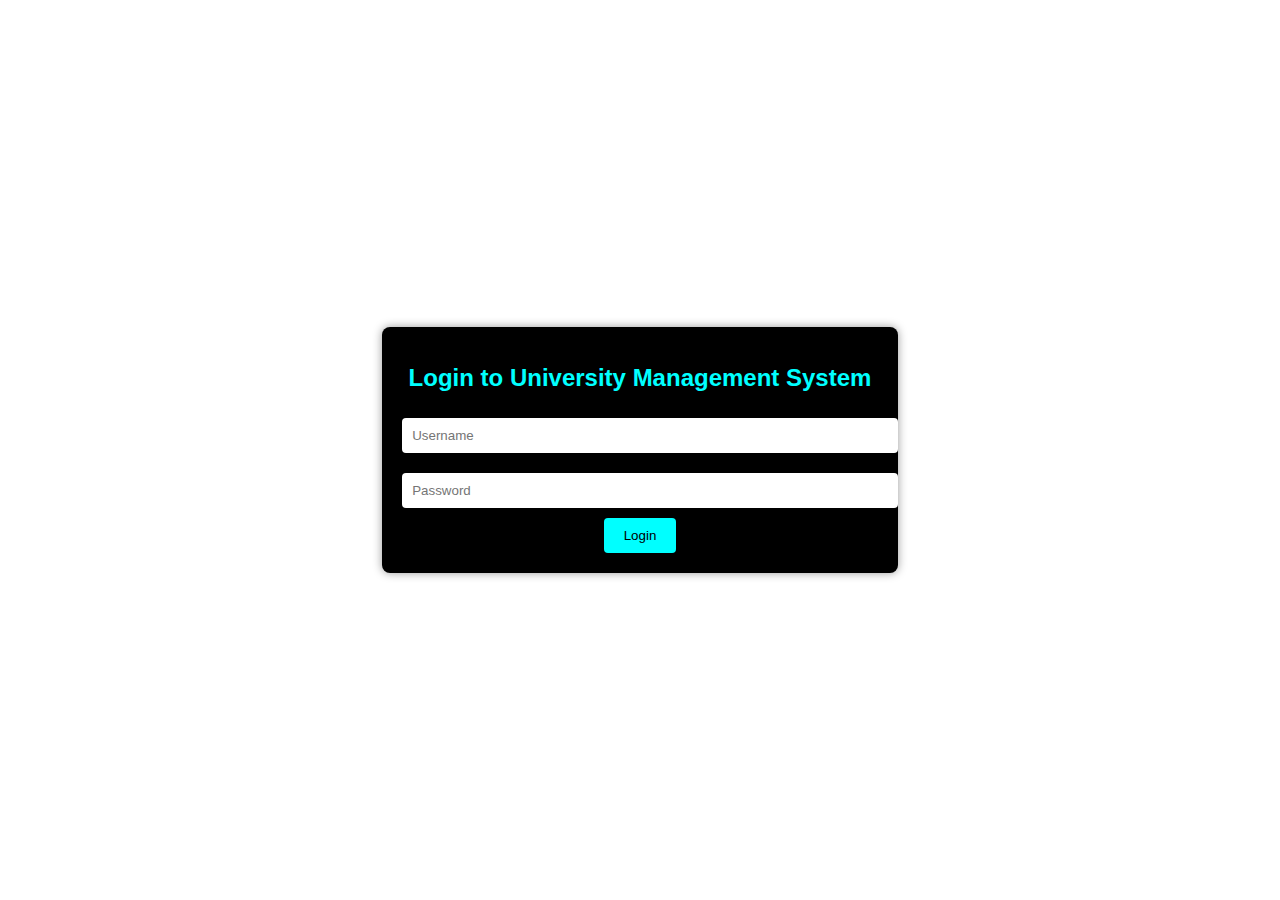
<file: CSE-326/login.html>
<!DOCTYPE html>
<html lang="en">
<head>
    <meta charset="UTF-8">
    <meta name="viewport" content="width=device-width, initial-scale=1.0">
    <title>University Management System</title>
    <style>
        body {
            background-image: url("https://spiderimg.amarujala.com/assets/images/2020/04/29/750x506/lpu_1588148335.png");
            background-repeat: no-repeat, repeat;
            background-size: cover;
            font-family: Arial, sans-serif;
            margin: 0;
            padding: 0;
            display: flex;
            justify-content: center;
            align-items: center;
            height: 100vh;
        }
        
        .login-container {
            background: black;
            color: cyan;
            text-align: center;
            padding: 20px;
            border-radius: 8px;
            box-shadow: 0 0 10px rgba(0, 0, 0, 0.4);
        }
        
        .login-container h1 {
            font-size: 24px;
        }
        
        .login-container input[type="text"],
        .login-container input[type="password"] {
            width: 100%;
            padding: 10px;
            margin: 10px 0;
            border: none;
            border-radius: 4px;
        }
        
        .login-container button {
            background: cyan;
            color: black;
            border: none;
            padding: 10px 20px;
            cursor: pointer;
            border-radius: 4px;
        }
    </style>
</head>
<body>
    <div class="login-container">
        <h1>Login to University Management System</h1>
        <form action="index.html" method="post">
            <input type="text" name="username" placeholder="Username" required>
            <input type="password" name="password" placeholder="Password" required>
            <button type="submit">Login</button>
        </form>
    </div>
</body>
</html>
</file>
